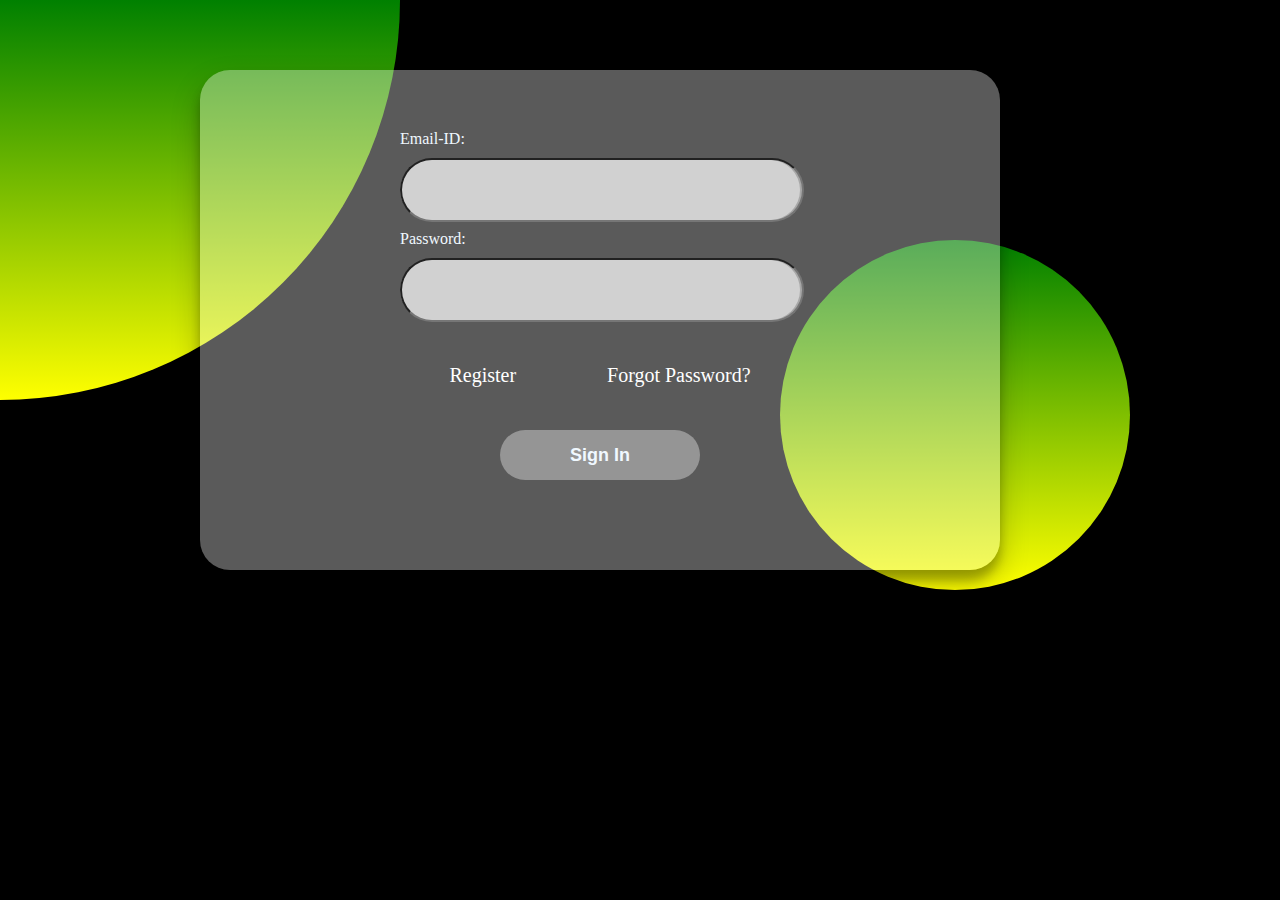
<file: signin.html>
<!DOCTYPE html>
<html lang="en">
<head>
    <meta charset="UTF-8">
    <meta name="viewport" content="width=device-width, initial-scale=1.0">
    <title>.Bros&.Bucks</title>
    <style>
        *{
            margin: 0px;
            padding: 0px;
        }
        body{
            background-color: black;
            height: 100vh;
            width: 100%;
            box-sizing: border-box;
        }
        #circle1{
            /* position: absolute; */
            background-color: green;
            background: linear-gradient(green,yellow);
            /* border-radius: 50%; */
            border-bottom-right-radius: 100%;
            height: 400px;
            width: 400px;
        }
        #circle2{
            border-radius: 50%;
            background-color: green;
            background: linear-gradient(green,yellow);
            height: 350px;
            width: 350px;
            position: relative;
            right: -780px;
            top: -160px;
            /* animation: ani 3s linear infinite; */
        }
        /* @keyframes ani {
  0% {
    transform: rotate(0deg);
  }
  100% {
    transform: rotate(360deg);
  }
} */
        #box{
            height: 500px;
            width: 800px;
            background-color: rgba(255, 255, 255, 0.354);
            position: relative;
            left: 200px;
            bottom: 680px;
            border-radius: 30px;
            display: flex;
            flex-direction: column;
            justify-content: center;
            align-items: center;
            box-shadow: 0 14px 28px rgba(0,0,0,0.25), 0 10px 10px rgba(0,0,0,0.22);
            gap: 40px;
        }
        .divo{
            width: 50%;
            height: 60px;
            /* margin-top: 50px;
            margin-left: 50px; */
            background-color: rgba(255, 255, 255, 0.473);
            border-radius: 50px;
            /* padding: 40px; */
        }
        #div3{
            width: 49%;
            height: 30px;
            /* background-color: white; */
            border-radius: 50px;
            display: flex;
            justify-content: space-around;
            align-items: center;
        }
        #div3 p{
            font-size: 20px;
            color: rgb(255, 255, 255);
        }
        #box button{
            width: 25%;
            height: 50px;
            border-radius: 50px;
            background-color: rgba(255, 255, 255, 0.358);
            border: none;
            font-size: 18px;
            color: aliceblue;
        }

        #div1 input{
            position: relative;
            top: -20px; 
            width: 400px;
            height: 60px;
            background-color: rgba(255, 255, 255, 0.473);
            border-radius: 50px;
            font-size: 18px;
            text-align: center;
        }
        #div1 label{
            color: aliceblue;
            position: relative;
            top: -30px;
        }

        #div2 input{
            position: relative;
            top: -20px; 
            width: 400px;
            height: 60px;
            background-color: rgba(255, 255, 255, 0.473);
            border-radius: 50px;
            font-size: 18px;
            text-align: center;
        }
        #div2 label{
            color: aliceblue;
            position: relative;
            top: -30px;
        }
        
    </style>
</head>
<body>
    <div id="circle1"></div>
    <div id="circle2"></div>
    <div id="box">
        <div class="divo" id="div1">
          <form>
            <label for="fname">Email-ID:</label><br>
            
            <input autocomplete="off" type="text" id="fname" name="fname"><br>
          </form>
        </div>
        <div class="divo" id="div2">
            <form>
                <label for="fname">Password:</label><br>
                
                <input autocomplete="off" type="text" id="fname" name="fname"><br>
              </form>
        </div>
        <div id="div3">
            <p>Register</p>
            <p>Forgot Password?</p>
        </div>
        <button><h4>Sign In</h4></button>
    </div>
</body>
</html>
</file>
